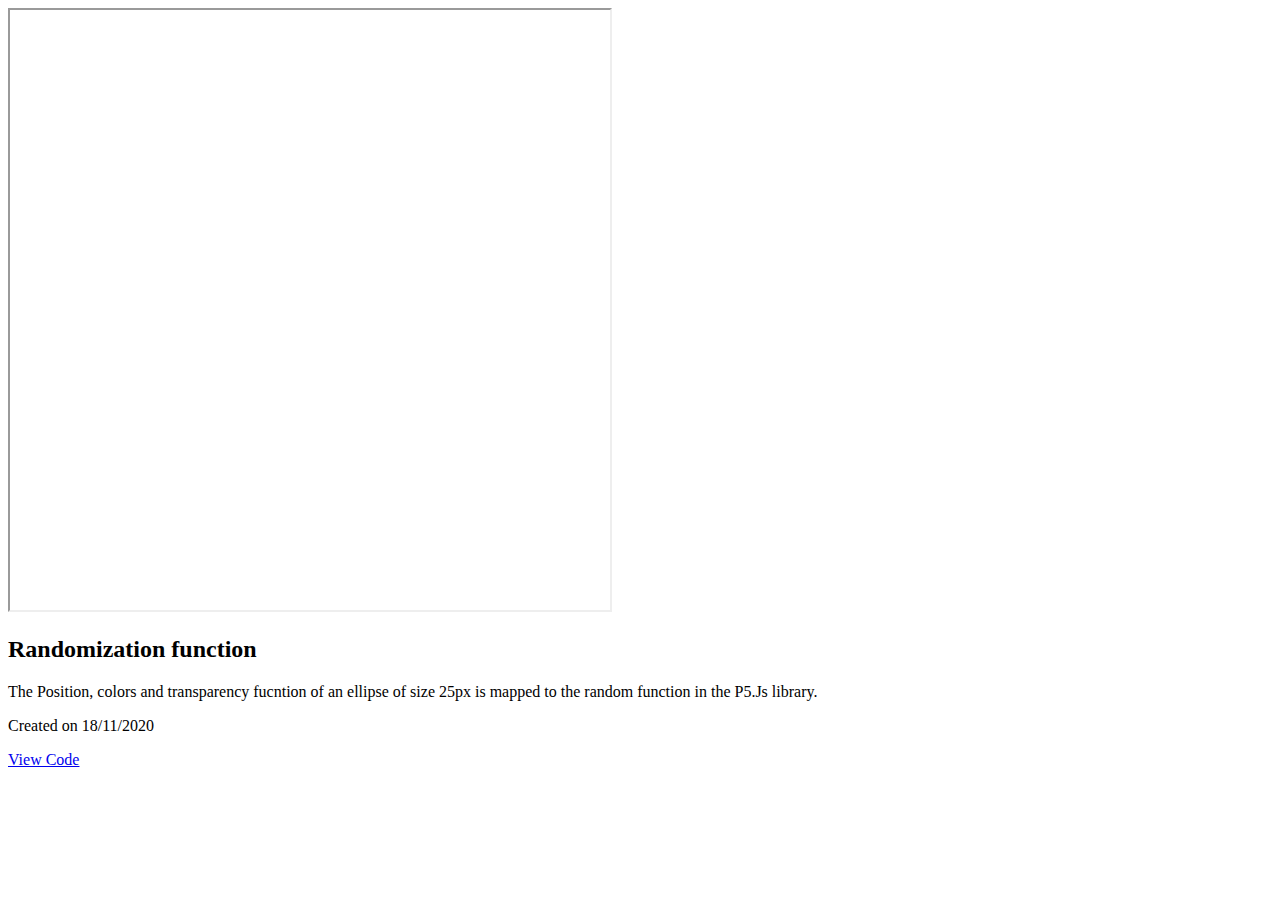
<file: js1.html>
<!DOCTYPE html>
<html lang="en">
<head>
    <meta charset="UTF-8">
    <meta name="viewport" content="width=device-width, initial-scale=1.0">
	<link rel="stylesheet" href="">
    <title>Randomization function in P5.Js</title>
</head>
<body>
    <iframe src="https://editor.p5js.org/Vimalraz/embed/NxSLbjQJz" width="600px" height="600px"></iframe>
    <div class = "description">
	 
        <h2>Randomization function</h2>
        <p>
            The Position, colors and transparency fucntion of an ellipse of size 25px is mapped to the random function in the P5.Js library.
        </p>
	<p class="created"> Created on 18/11/2020<p>	    
        <a href = "https://editor.p5js.org/Vimalraz/sketches/NxSLbjQJz">
	View Code
	</a>
	</div>
</body>
</html>
</file>
